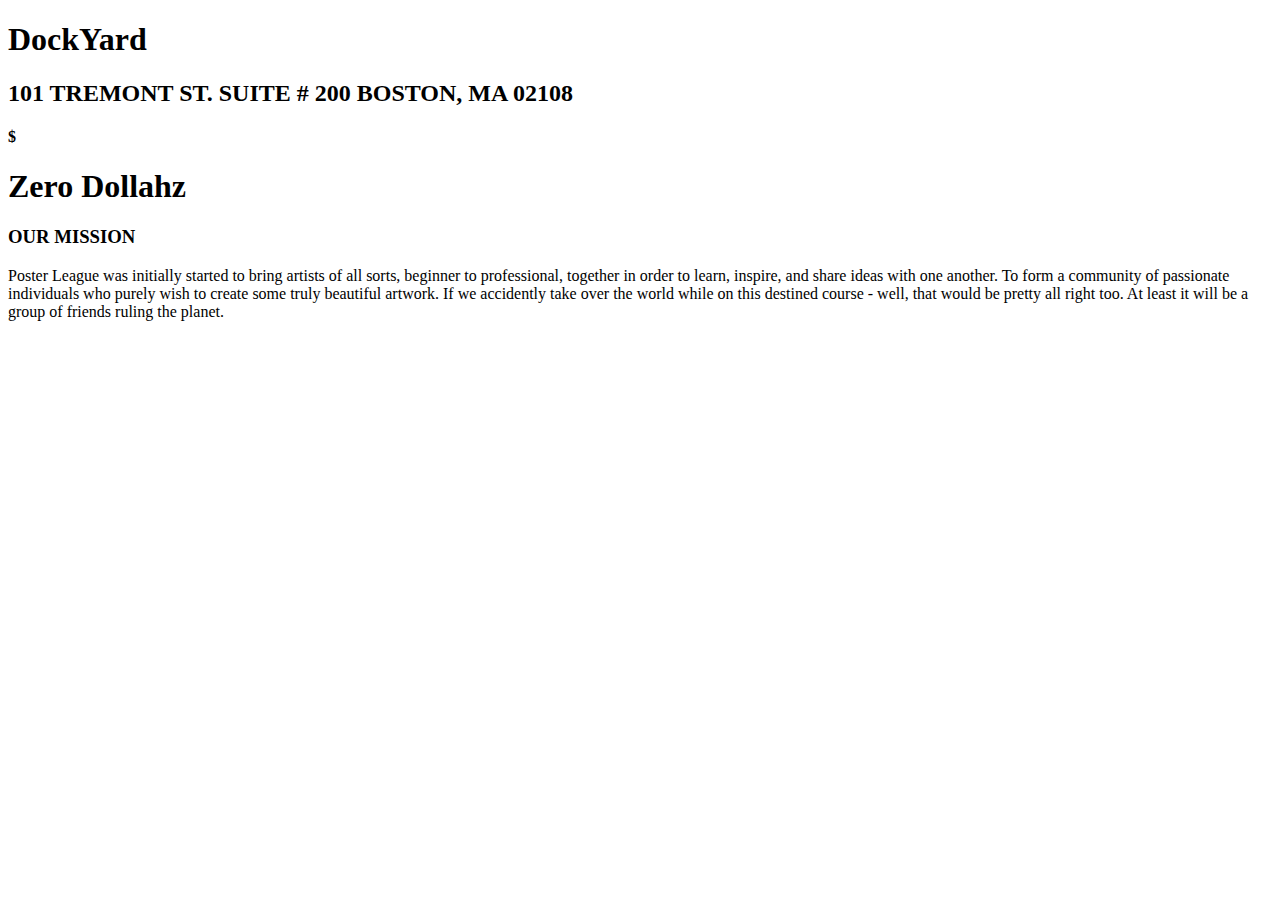
<file: blog-site/index.html>
<!DOCTYPE HTML>
<html>
	<meta>
	<boby>
		<h1> DockYard </h1>
			<h2> 101 TREMONT ST. SUITE # 200 BOSTON, MA 02108 </h2>
	
				<h4>$</h4>
					<h1> Zero Dollahz </h1>
					
			<h3> OUR MISSION </h3>

				<p> Poster League was initially started to bring artists of all sorts, beginner to professional, together in order to learn, inspire, and share ideas with one another. To form a community of passionate individuals who purely wish to create some truly beautiful artwork. If we accidently take over the world while on this destined course - well, that would be pretty all right too. At least it will be a group of friends ruling the planet. </p>
	</body>
</file>
